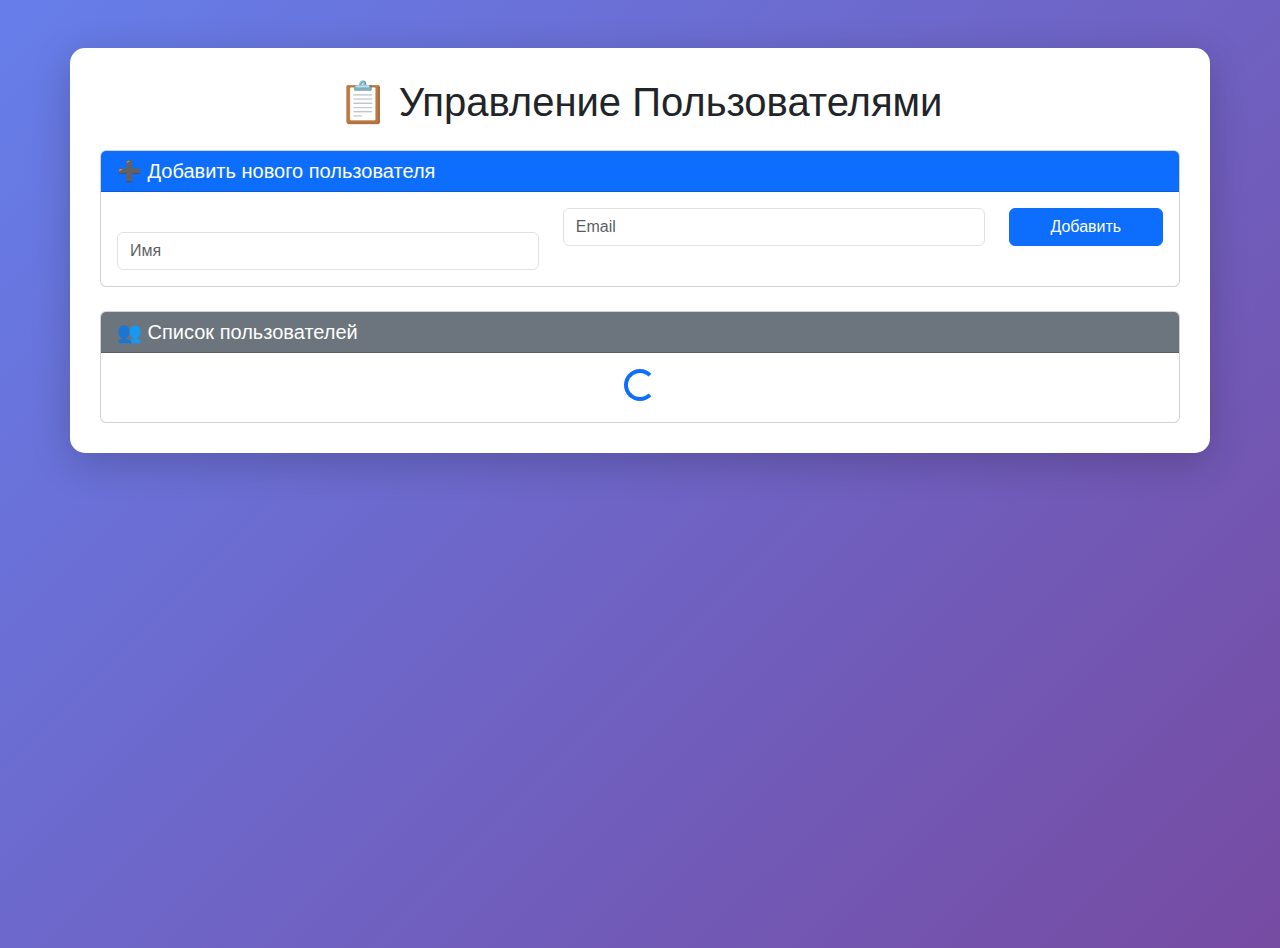
<file: frontend/index.html>
<!DOCTYPE html>
<html lang="ru">
<head>
    <meta charset="UTF-8">
    <meta name="viewport" content="width=device-width, initial-scale=1.0">
    <title>Управление Пользователями</title>

    <!-- Bootstrap CSS -->
    <link href="https://cdn.jsdelivr.net/npm/bootstrap@5.3.0/dist/css/bootstrap.min.css" rel="stylesheet">
    <link rel="stylesheet" href="styles.css">
</head>
<body>
<div class="container mt-5">
    <h1 class="text-center mb-4">📋 Управление Пользователями</h1>

    <!-- Сообщения об успехе/ошибке -->
    <div id="messageContainer"></div>

    <!-- Форма добавления пользователя (Задание 3) -->
    <div class="card mb-4">
        <div class="card-header bg-primary text-white">
            <h5 class="mb-0">➕ Добавить нового пользователя</h5>
        </div>
        <div class="card-body">
            <form id="addUserForm">
                <div class="row">
                    <div class="col-md-5">
                        <label for="userName"></label><input type="text" class="form-control" id="userName"
                                                             placeholder="Имя" required>
                    </div>
                    <div class="col-md-5">
                        <input type="email" class="form-control" id="userEmail"
                               placeholder="Email" required>
                    </div>
                    <div class="col-md-2">
                        <button type="submit" class="btn btn-primary w-100">
                            Добавить
                        </button>
                    </div>
                </div>
            </form>
        </div>
    </div>

    <!-- Таблица пользователей -->
    <div class="card">
        <div class="card-header bg-secondary text-white">
            <h5 class="mb-0">👥 Список пользователей</h5>
        </div>
        <div class="card-body">
            <div id="loadingSpinner" class="text-center">
                <div class="spinner-border text-primary" role="status">
                    <span class="visually-hidden">Загрузка...</span>
                </div>
            </div>

            <table class="table table-hover d-none" id="usersTable">
                <thead class="table-light">
                <tr>
                    <th>ID</th>
                    <th>Имя</th>
                    <th>Email</th>
                    <th>Действия</th>
                </tr>
                </thead>
                <tbody id="usersTableBody">
                </tbody>
            </table>
        </div>
    </div>
</div>

<!-- Модальное окно с деталями пользователя -->
<div class="modal fade" id="userModal" tabindex="-1">
    <div class="modal-dialog">
        <div class="modal-content">
            <div class="modal-header bg-info text-white">
                <h5 class="modal-title">ℹ️ Информация о пользователе</h5>
                <button type="button" class="btn-close btn-close-white"
                        data-bs-dismiss="modal"></button>
            </div>
            <div class="modal-body">
                <div id="userDetailsContent">
                    <div class="spinner-border text-primary" role="status">
                        <span class="visually-hidden">Загрузка...</span>
                    </div>
                </div>
            </div>
            <div class="modal-footer">
                <button type="button" class="btn btn-secondary"
                        data-bs-dismiss="modal">Закрыть</button>
            </div>
        </div>
    </div>
</div>

<!-- Bootstrap JS -->
<script src="https://cdn.jsdelivr.net/npm/bootstrap@5.3.0/dist/js/bootstrap.bundle.min.js"></script>
<script src="script.js"></script>
</body>
</html>
</file>
<file: frontend/styles.css>
body {
    background: linear-gradient(135deg, #667eea 0%, #764ba2 100%);
    min-height: 100vh;
    font-family: 'Segoe UI', Tahoma, Geneva, Verdana, sans-serif;
}

.container {
    background-color: white;
    border-radius: 15px;
    padding: 30px;
    box-shadow: 0 10px 40px rgba(0, 0, 0, 0.2);
}

.table tbody tr {
    cursor: pointer;
    transition: all 0.3s ease;
}

.table tbody tr:hover {
    background-color: #f8f9fa;
    transform: scale(1.01);
}

.user-detail-item {
    padding: 15px;
    background-color: #f8f9fa;
    border-radius: 8px;
    margin-bottom: 10px;
}

.user-detail-label {
    font-weight: bold;
    color: #667eea;
    margin-bottom: 5px;
}

.alert {
    animation: slideIn 0.3s ease;
}

@keyframes slideIn {
    from {
        transform: translateY(-20px);
        opacity: 0;
    }
    to {
        transform: translateY(0);
        opacity: 1;
    }
}
</file>
